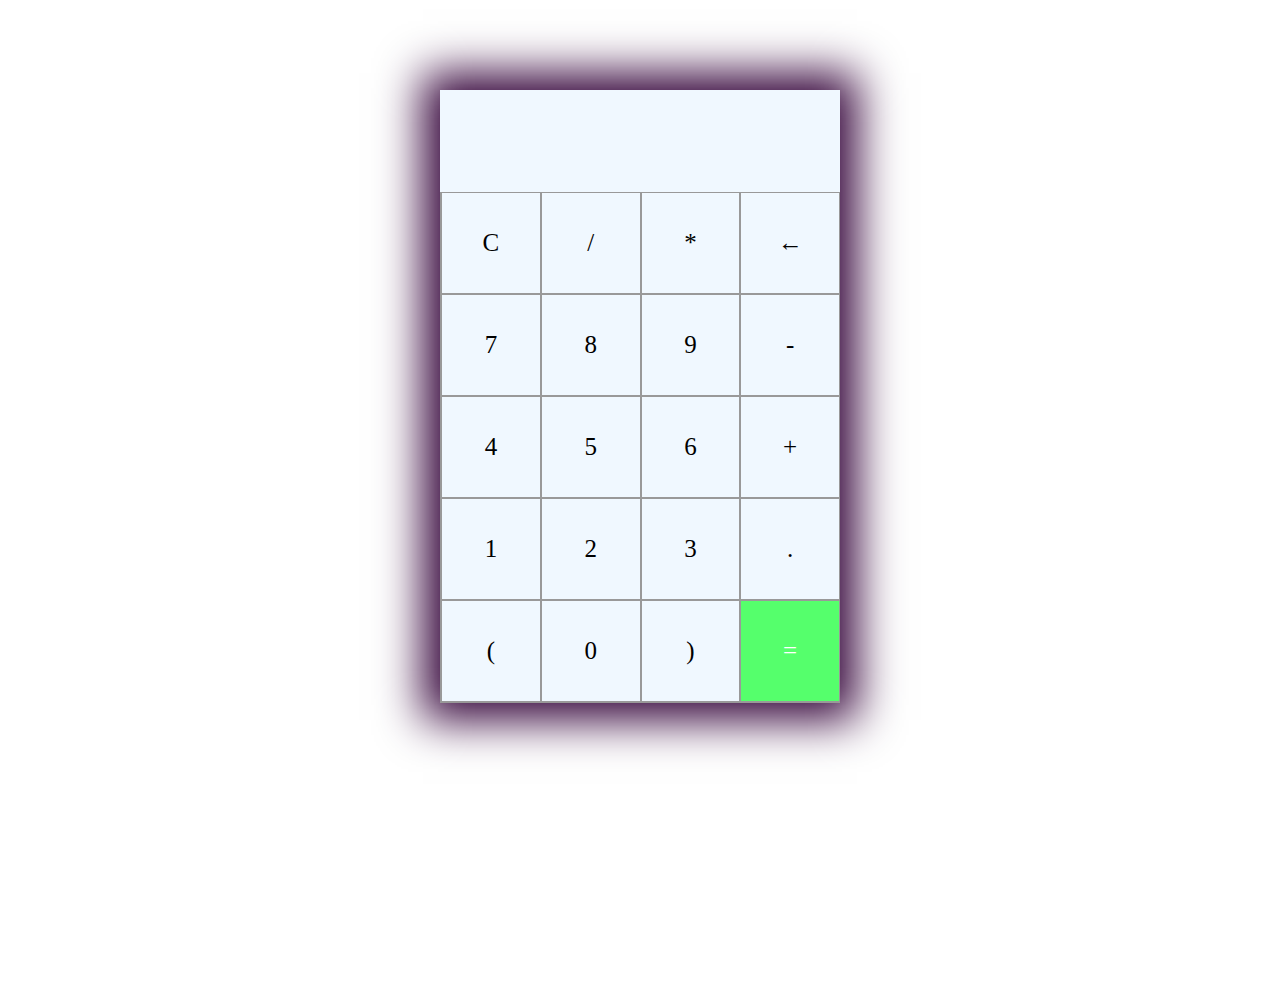
<file: cal.html>
<html lang="en">
<head>
    <meta charset="UTF-8">
    <meta name="viewport" content="width=device-width, initial-scale=1.0">
    <title>My Calculator</title>
    <link rel="stylesheet" href="style.css">
</head>
<body>
    <section>
        <div class="container">
            <div id="display"></div>
            <div class="buttons">
                <div class="button">C</div>
                <div class="button">/</div>
                <div class="button">*</div>
                <div class="button">&larr;</div>
                <div class="button">7</div>
                <div class="button">8</div>
                <div class="button">9</div>
                <div class="button">-</div>
                <div class="button">4</div>
                <div class="button">5</div>
                <div class="button">6</div>
                <div class="button">+</div>
                <div class="button">1</div>
                <div class="button">2</div>
                <div class="button">3</div>
                <div class="button">.</div>
                <div class="button">(</div>
                <div class="button">0</div>
                <div class="button">)</div>
                <div id="equal" class="button">=</div>
            </div>
        </div>
    </section>
    <script src="index.js"></script>
</body>
</html>
</file>
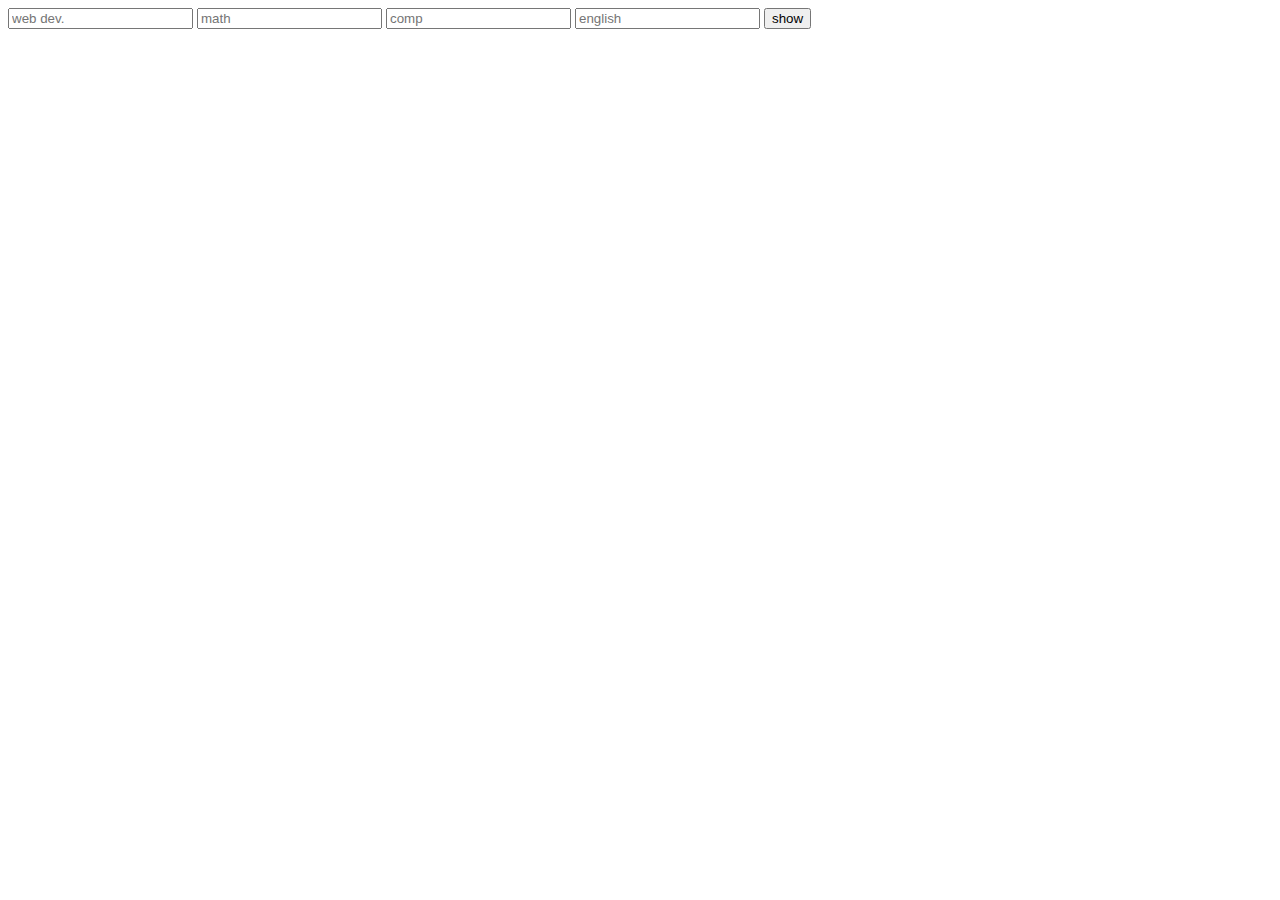
<file: result.html>
<!DOCTYPE html>
<html lang="en">
<head>
    <meta charset="UTF-8">
    <meta http-equiv="X-UA-Compatible" content="IE=edge">
    <meta name="viewport" content="width=device-width, initial-scale=1.0">
    <title>Document</title>
</head>
<body>
    <input type="number" name="" id="wd" placeholder="web dev.">
    <input type="number" name="" id="math" placeholder="math">
    <input type="number" name="" id="computer" placeholder="comp">
    <input type="number" name="" id="english" placeholder="english">

    <!-- <input type="button" value="showpercentage" onclick="calcy"> -->
    <button id="calcy" onclick="calcy">show</button>

    <script>
        //  let wd=document.getElementById("wd").value;
        //  document.write(wd)
        const calcy = () =>{
           
            let math=document.getElementById("math").value;
            let computer=document.getElementById("computer").value;
            let english=document.getElementById("english").value;

            console.log(math);
        }
    </script>
</body>
</html>
</file>
<file: style.css>
body {
    margin: 0%;
    padding: 0%;
    /* background-color:rgb(217, 247, 170); */
    background-image: url(file:///C:/Users/T%20Computer/OneDrive/Desktop/bootstrap/practice/boot%20practice/boot.prac/images/back%20img.jpg);
    width: 100%;
    height: 100vh;
    background-image: cover;
}

.container {
    max-width: 400px;
    margin: 10vh auto 0 auto;
    box-shadow: 0px 0px 43px 17px rgb(51, 2, 57);
    background-color: aliceblue;
}

#display {
    text-align: right;
    height: 70px;
    line-height: 70px;
    padding: 16px 8px;
    font-size: 25px;
}

.buttons {
    display: grid;
    border-bottom: 1px solid #999;
    border-left: 1px solid#999;
    grid-template-columns: 1fr 1fr 1fr 1fr;
}

.buttons>div {
    border-top: 1px solid #999;
    border-right: 1px solid#999;
}

.button {
    border: 0.5px solid #999;
    line-height: 100px;
    text-align: center;
    font-size: 25px;
    cursor: pointer;
}

#equal {
    background-color: rgb(85, 255, 108);
    color: white;
}

.button:hover {
    background-color: #b2b6a8;
    color: white;
    transition: 0.5s ease-in-out;
}
</file>
